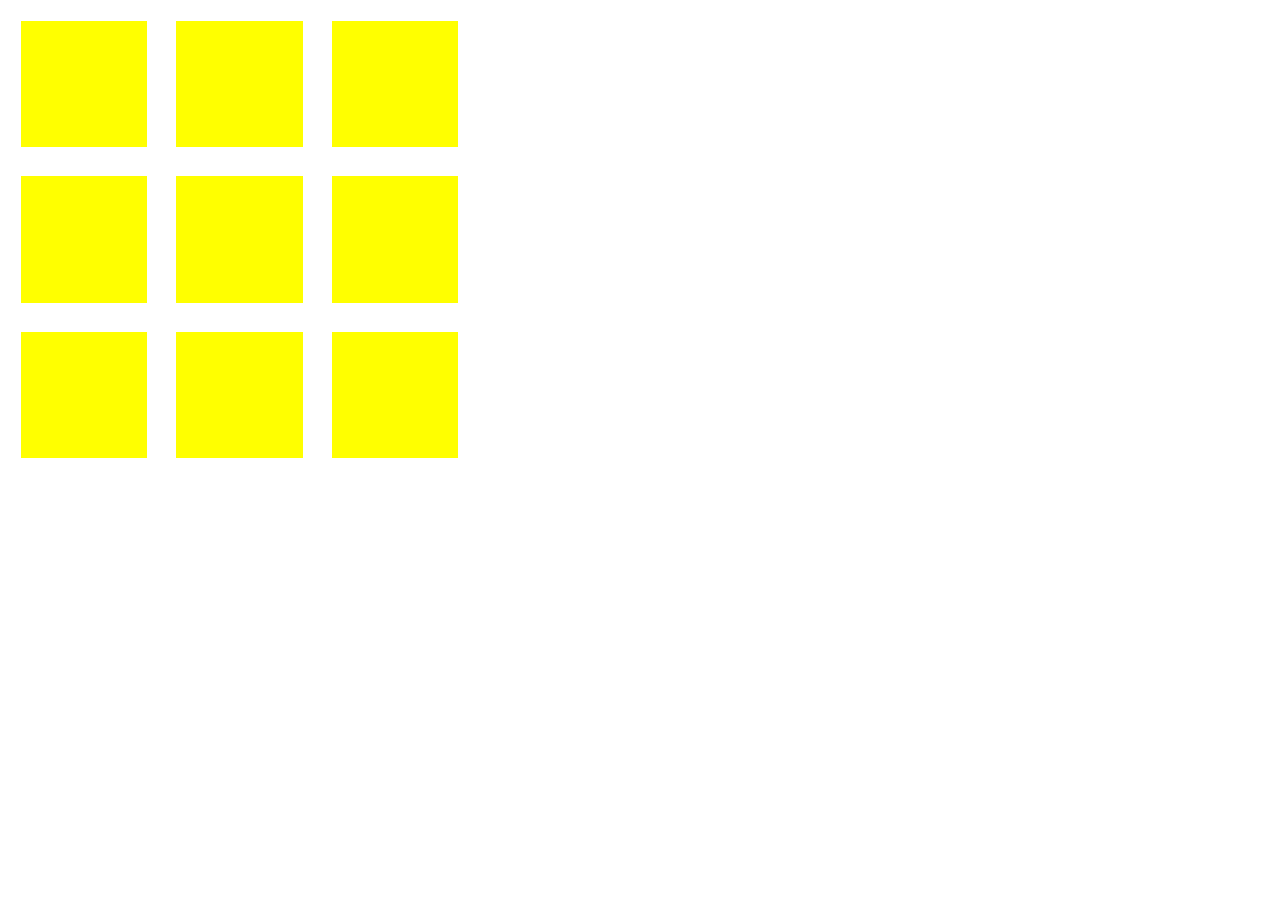
<file: index.html>
<!DOCTYPE html>
<html lang="fr">

    <head>

        <link rel="stylesheet" type="text/css" href="./assets/css/style.css" />

    </head>

    <body>

        <div id="game">
            <div>
                <div id="case1"></div>
                <div id="case2"></div>
                <div id="case3"></div>
            </div>
            <div>
                <div id="case4"></div>
                <div id="case5"></div>
                <div id="case6"></div>
            </div>
            <div>
                <div id="case7"></div>
                <div id="case8"></div>
                <div id="case9"></div>
            </div>
        </div>

        <script type="text/javascript" src="./assets/js/global.js"></script>

        <script type="text/javascript" src="./assets/js/checkCombinations.js"></script>

        <script type="text/javascript" src="./assets/js/game.js"></script>

    </body>

</html>
</file>
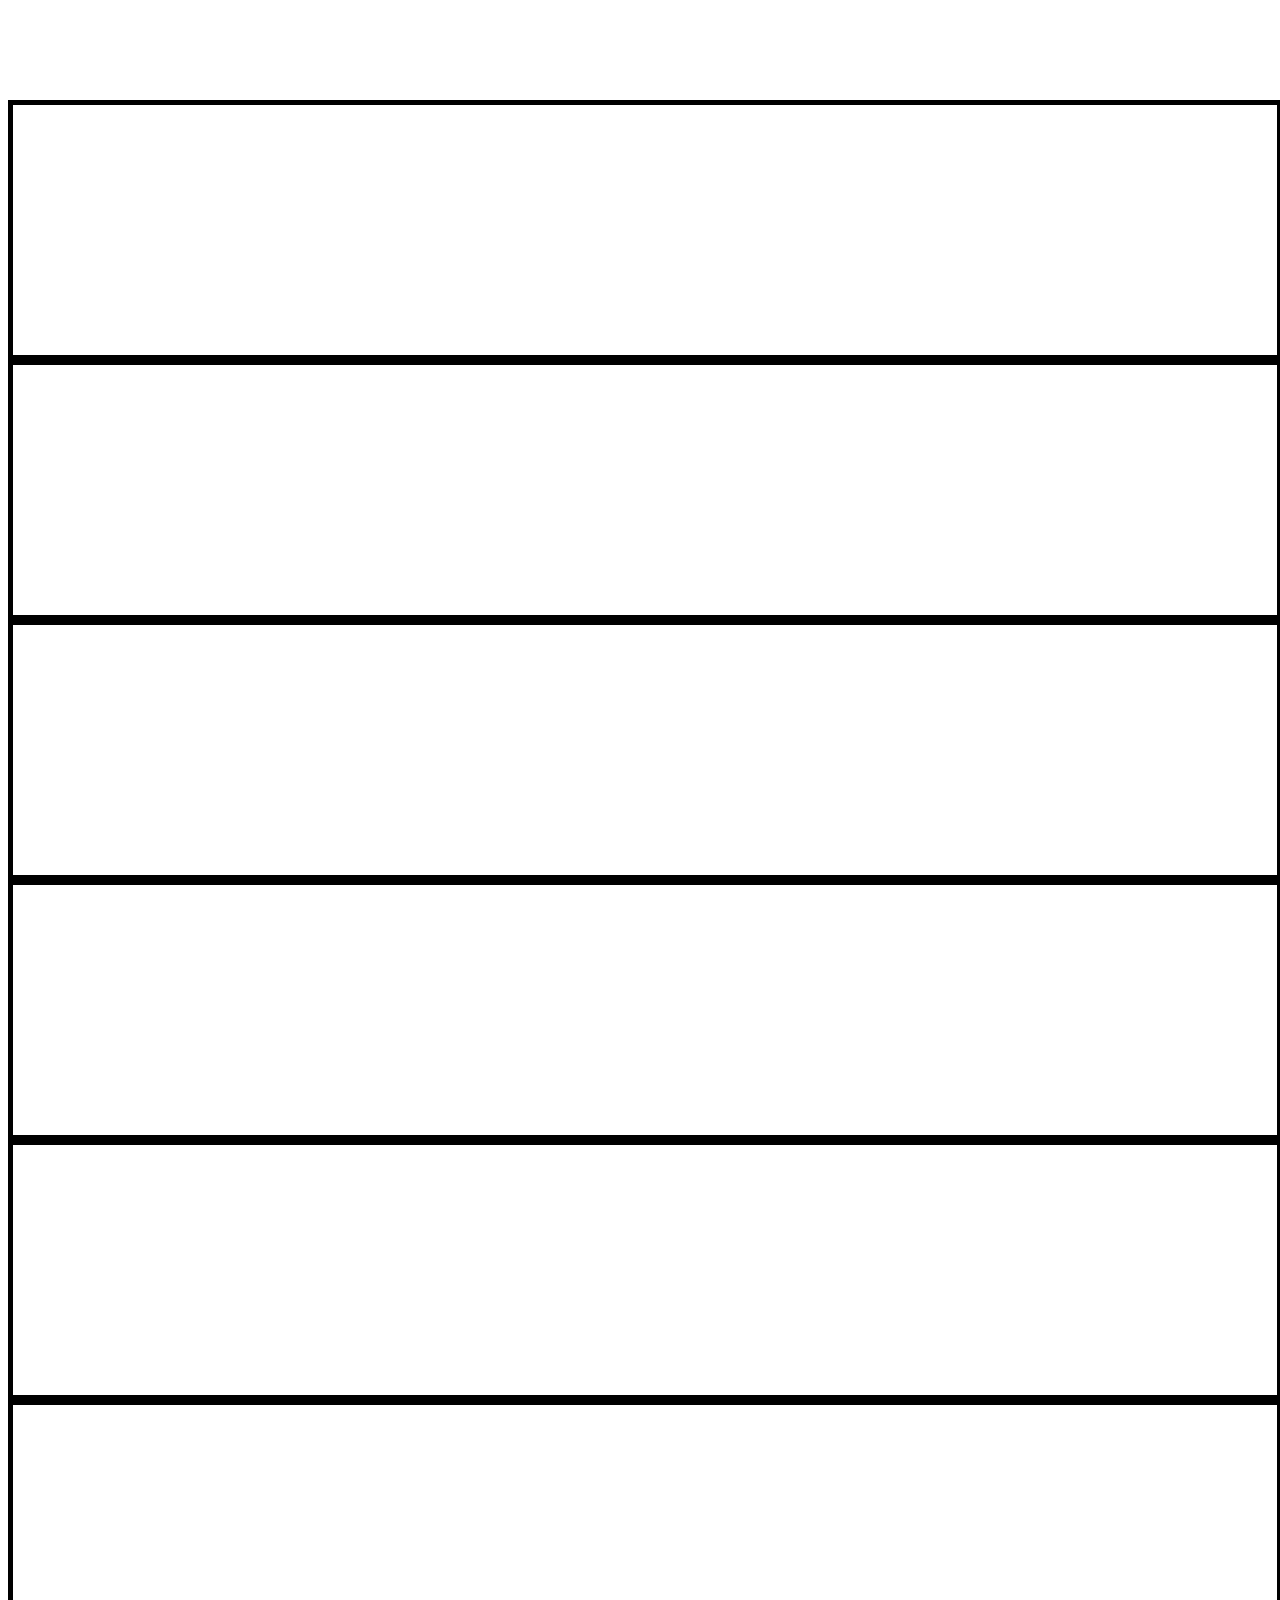
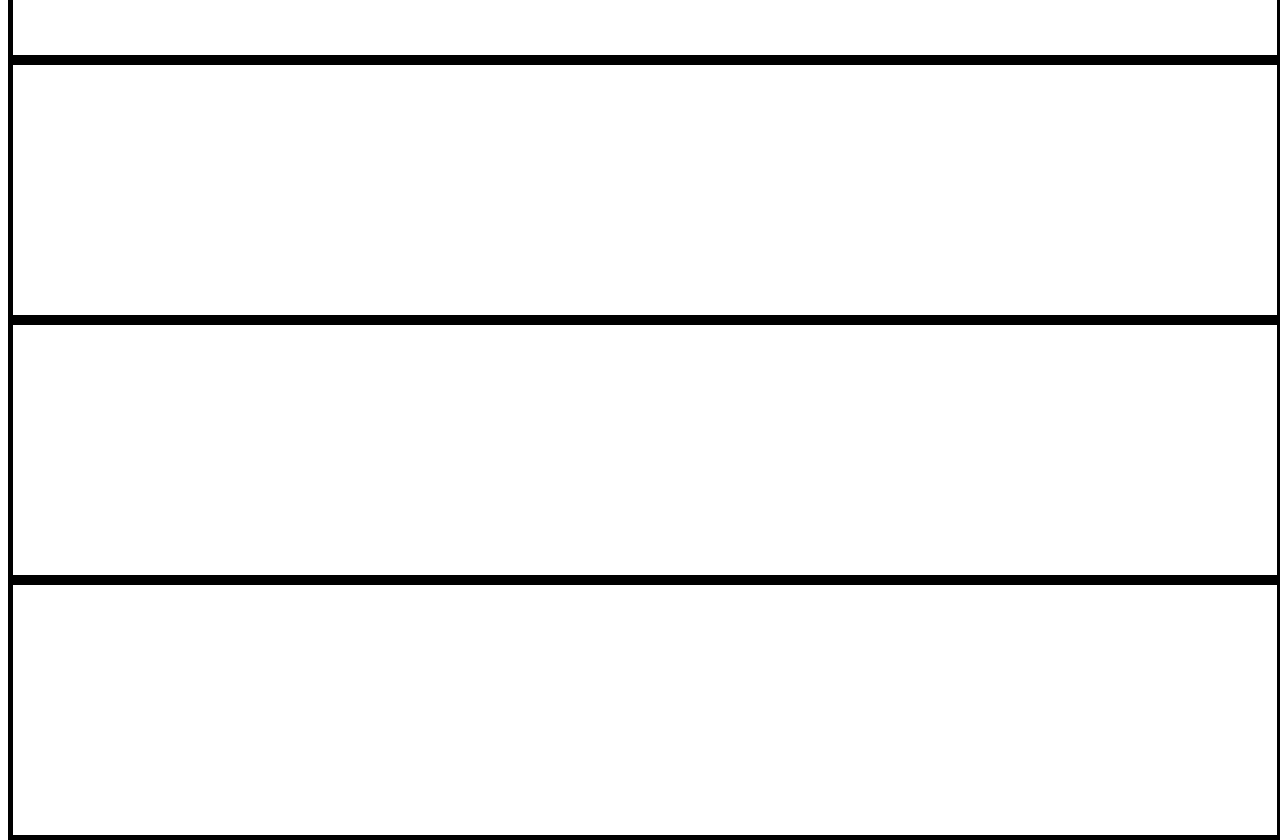
<file: asset/index.html>
<!DOCTYPE html>
<html lang="en">
<head>
    <meta charset="UTF-8">
    <meta name="viewport" content="width=device-width, initial-scale=1.0,shrink-to-fit=no">
    <link rel="stylesheet" href="https://stackpath.bootstrapcdn.com/bootstrap/4.5.0/css/bootstrap.min.css" integrity="sha384-9aIt2nRpC12Uk9gS9baDl411NQApFmC26EwAOH8WgZl5MYYxFfc+NcPb1dKGj7Sk" crossorigin="anonymous">
    <link rel="stylesheet" href="css/style.css">
    <title>Document</title>
</head>
<body class="container">
    
<div id="table" class="row">
   
</div>

<script src="https://code.jquery.com/jquery-3.5.1.slim.min.js" integrity="sha384-DfXdz2htPH0lsSSs5nCTpuj/zy4C+OGpamoFVy38MVBnE+IbbVYUew+OrCXaRkfj" crossorigin="anonymous"></script>
<script src="https://cdn.jsdelivr.net/npm/popper.js@1.16.0/dist/umd/popper.min.js" integrity="sha384-Q6E9RHvbIyZFJoft+2mJbHaEWldlvI9IOYy5n3zV9zzTtmI3UksdQRVvoxMfooAo" crossorigin="anonymous"></script>
<script src="https://stackpath.bootstrapcdn.com/bootstrap/4.5.0/js/bootstrap.min.js" integrity="sha384-OgVRvuATP1z7JjHLkuOU7Xw704+h835Lr+6QL9UvYjZE3Ipu6Tp75j7Bh/kR0JKI" crossorigin="anonymous"></script>
    <script src="js/script.js"></script>
</body>
</html>
</file>
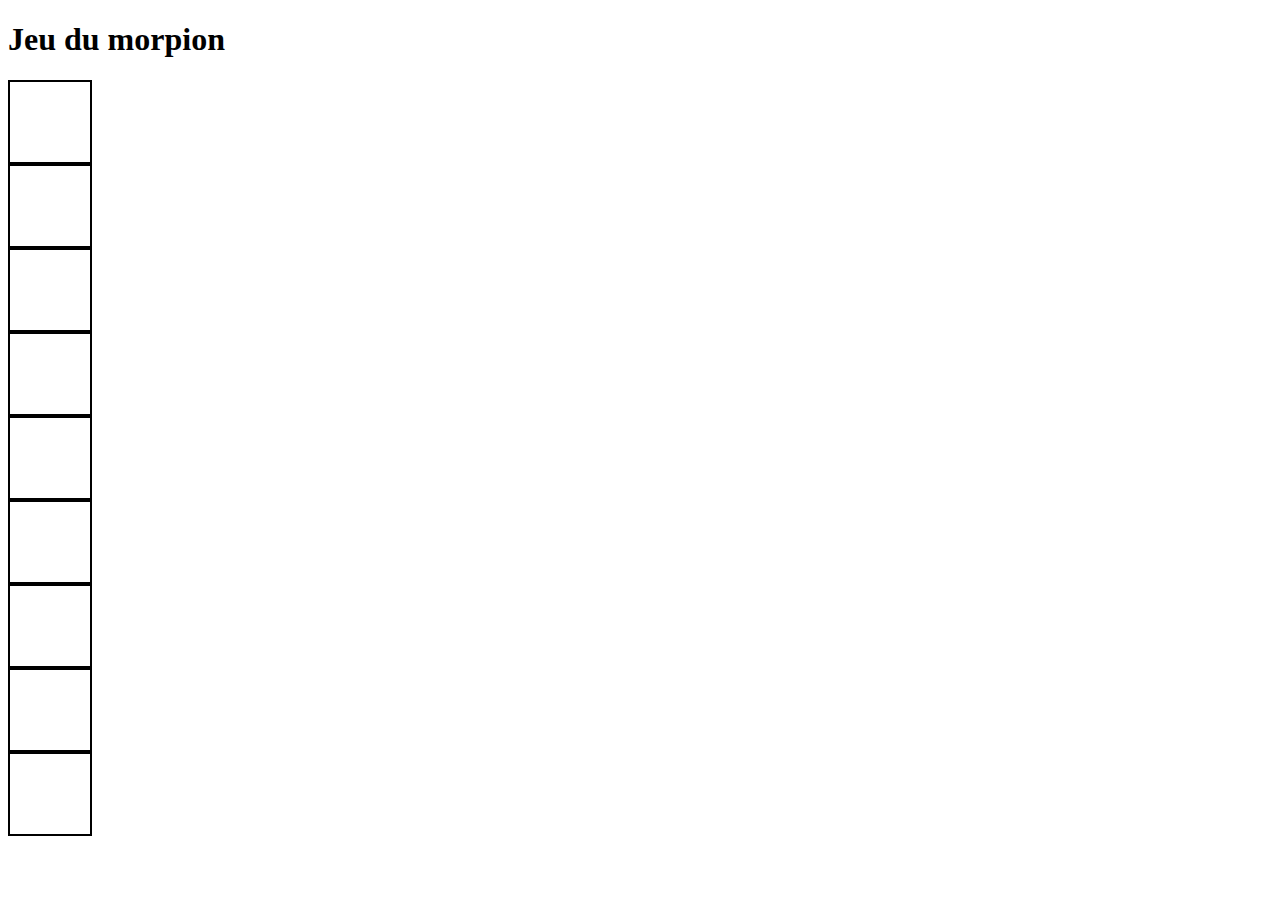
<file: new/index.html>
<!DOCTYPE html>
<html lang="en">
<head>
    <meta charset="UTF-8">
    <meta http-equiv="X-UA-Compatible" content="IE=edge">
    <meta name="viewport" content="width=device-width, initial-scale=1.0">
    <link rel="stylesheet" href="https://stackpath.bootstrapcdn.com/bootstrap/4.5.0/css/bootstrap.min.css" integrity="sha384-9aIt2nRpC12Uk9gS9baDl411NQApFmC26EwAOH8WgZl5MYYxFfc+NcPb1dKGj7Sk" crossorigin="anonymous">
    
    <title>Document</title>
</head>
<body>
    <h1>Jeu du morpion</h1>
        <div class="d-flex justify-content-center align-items-center">
            <div id="bord" class="row justify-content-center align-items-center " style="height: 250px; width: 250px;">
            
            </div>
        </div>
    <script src="script.js"></script>
</body>
</html>
</file>
<file: assets/css/style.css>
div[id^="case"] {
    display: inline-block;
    padding: 5%;
    margin: 1%;
    background-color: yellow;
    background-repeat: no-repeat;
    background-size: cover;
    background-position: center;
}
</file>
<file: asset/css/style.css>
div{
    width: 100%;
    height: 250px;
}

#table{
    margin-top:100px;
}

.bordure{
    border: 5px solid black;
    
    /*background: url(../images/background.png);
   background-repeat:no-repeat;
   background-position:center center;
   
   background-size: 100% 100%, auto;*/
    
}
</file>
